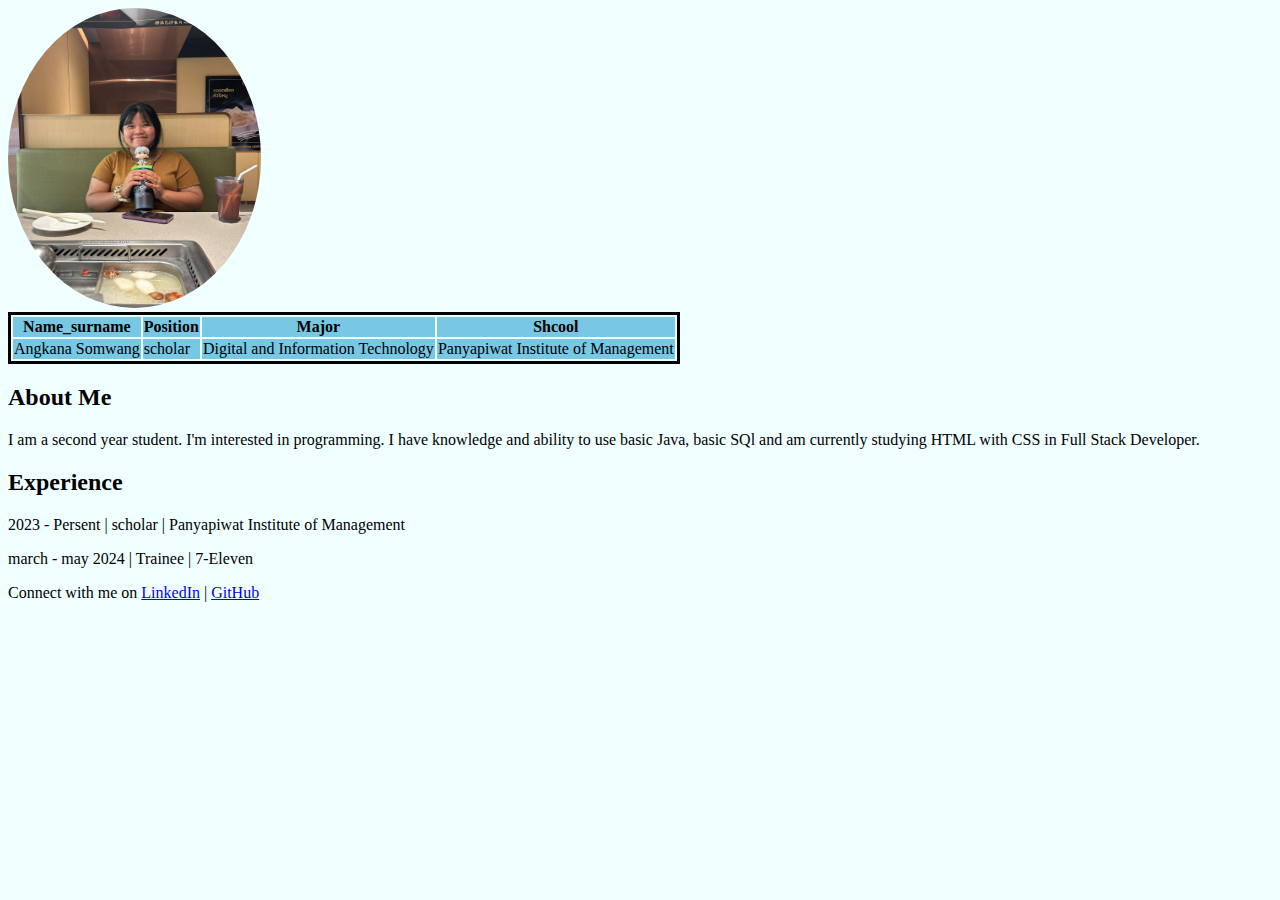
<file: index.html>
<!DOCTYPE html>
<html lang="en">

<head>
  <meta charset="UTF-8">
  <meta name="viewport" content="width=device-width, initial-scale=1.0">
  <title>MyProfile</title>
  <link rel="stylesheet" href="style.css">
</head>

<body style="background-color: azure;">

  <img src="me.jpg" alt="คนสวยที่สุดในโลกกกก" width="300" height="300">
  <br>

  <table style="border: solid;">
    <thead style="background-color: rgb(120, 199, 227); color:black;">
      <tr>
        <th>Name_surname</th>
        <th>Position</th>
        <th>Major</th>
        <th>Shcool</th>
      </tr>
      <tr>
        <td>Angkana Somwang</td>
        <td>scholar</td>
        <td>Digital and Information Technology</td>
        <td>Panyapiwat Institute of Management</td>
      </tr>
    </thead>
  </table>
  <section class="about me">
    <h2>About Me</h2>
    <p>I am a second year student. I'm interested in programming. I have knowledge and ability to use basic Java, basic
      SQl and am currently studying HTML with CSS in Full Stack Developer.</p>
  </section class="experience">
  <h2>Experience</h2>
  <p>2023 - Persent | scholar | Panyapiwat Institute of Management</p>
  <p>march - may 2024 | Trainee | 7-Eleven</p>
  <footer>
    <p>Connect with me on <a href="contact.html"> LinkedIn</a> | <a href="#">GitHub</a></p>
  </footer>
</body>

</html>
</file>
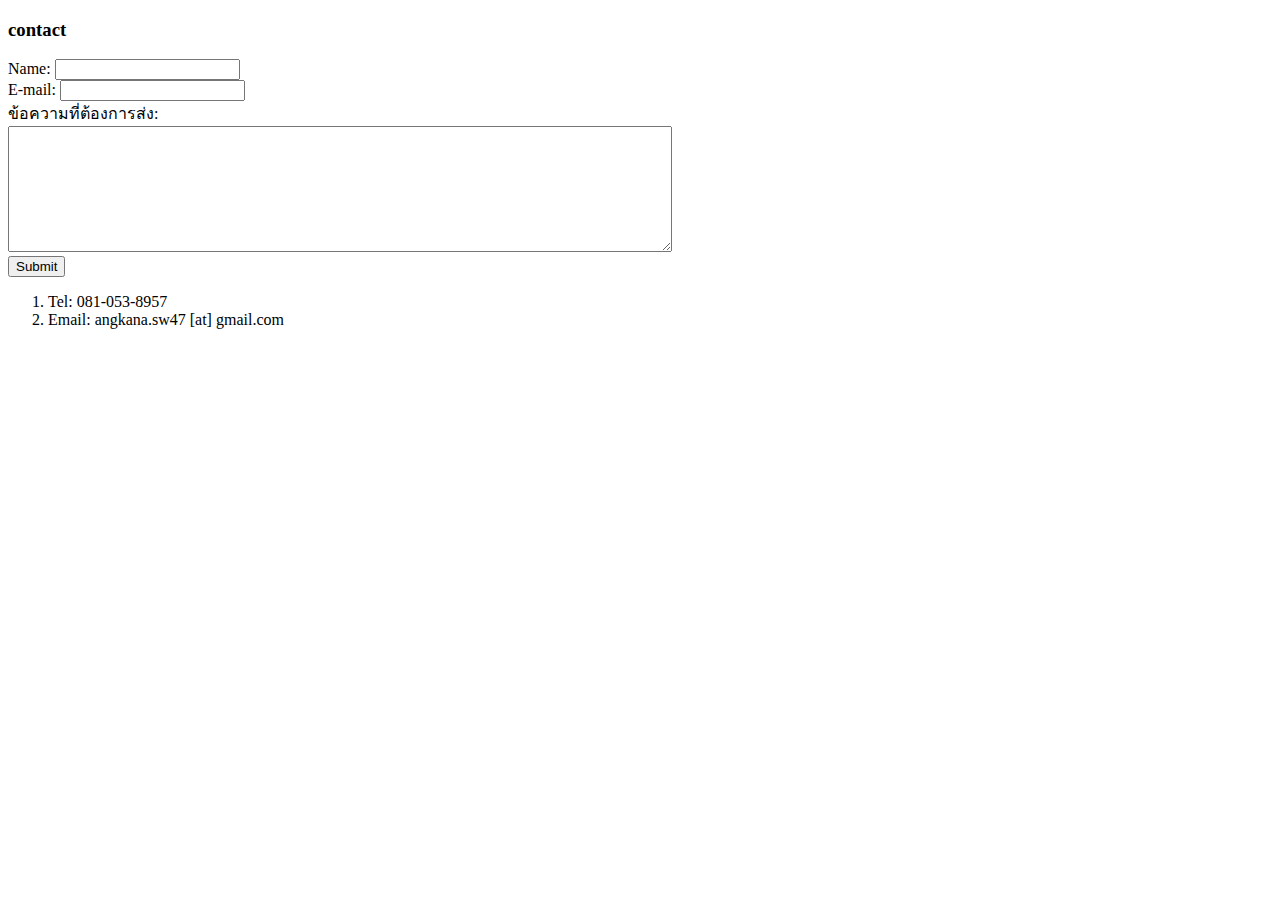
<file: contact.html>
<!DOCTYPE html>
<html lang="en">
<head>
    <meta charset="UTF-8">
    <meta name="viewport" content="width=device-width, initial-scale=1.0">
    <title>Document</title>
</head>
<body>
    <h3>contact</h3>
      <form class="" action="mailto:(gmailของคุณ)" method="post"        enctype="text/plain">
          <label>Name:</label>
          <input type="text" name="name_surname" value=""><br>
          <label>E-mail:</label>
          <input type="email" name="email" value=""><br>
          <label>ข้อความที่ต้องการส่ง:</label><br>
          <textarea name="message" rows="8" cols="80"></textarea><br>
          <input type="submit" name="" >
    </form>

    <ol>
        <li>Tel: 081-053-8957</li>
        <li>Email: angkana.sw47 [at] gmail.com</li>
    </ol>
</body>
</html>
</file>
<file: style.css>
img {
    width: 20%;
    border-radius: 55%;
}
</file>
